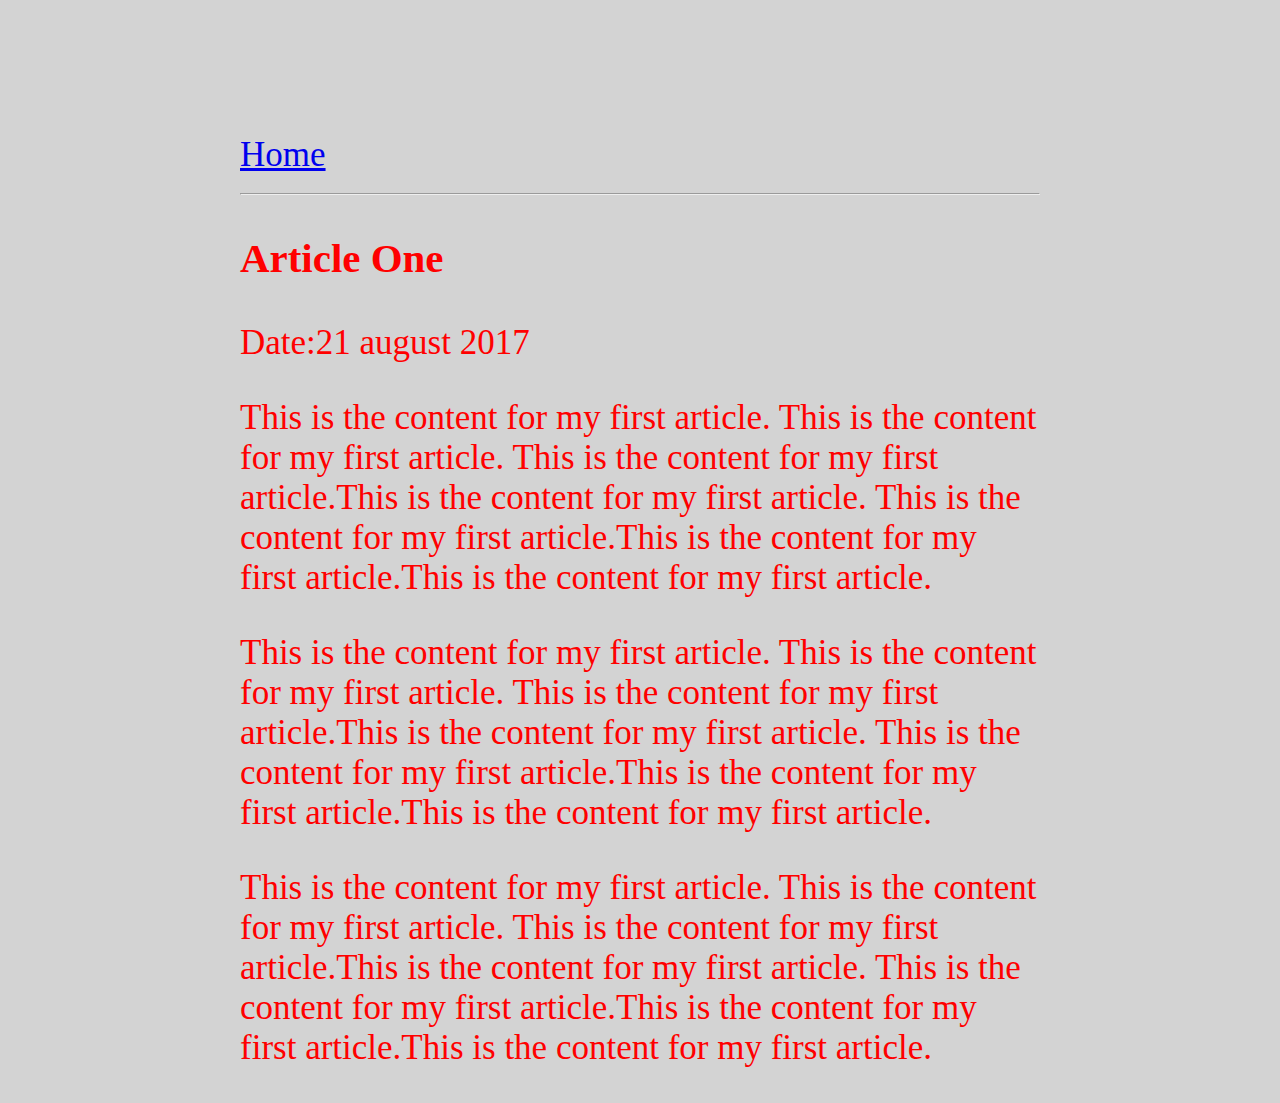
<file: ui/article-one.html>
<html>
    <head>
        <title>
        article one | Radhika Gawande
        </title>
        <meta name="viewport" content="width=device-width, initial-scale=1" />
          <link href="/ui/style.css" rel="stylesheet" />
       
    </head>
    <body>
        <div class="container">
        <div>
            <a href="/">Home</a>
        </div>
        <hr/>
        <h3>
            Article One
            
        </h3>
        <div>
            Date:21 august 2017
        </div>
        <div>
            <p>This is the content for my first article. This is the content for my first article. This is the content for my first article.This is the content for my first article. This is the content for my first article.This is the content for my first article.This is the content for my first article.
            
               </p>
             <p>This is the content for my first article. This is the content for my first article. This is the content for my first article.This is the content for my first article. This is the content for my first article.This is the content for my first article.This is the content for my first article.
               </p>
             <p>This is the content for my first article. This is the content for my first article. This is the content for my first article.This is the content for my first article. This is the content for my first article.This is the content for my first article.This is the content for my first article.
            </p>
        </div>
        </div>
        
    </body>
    
    
</html>
</file>
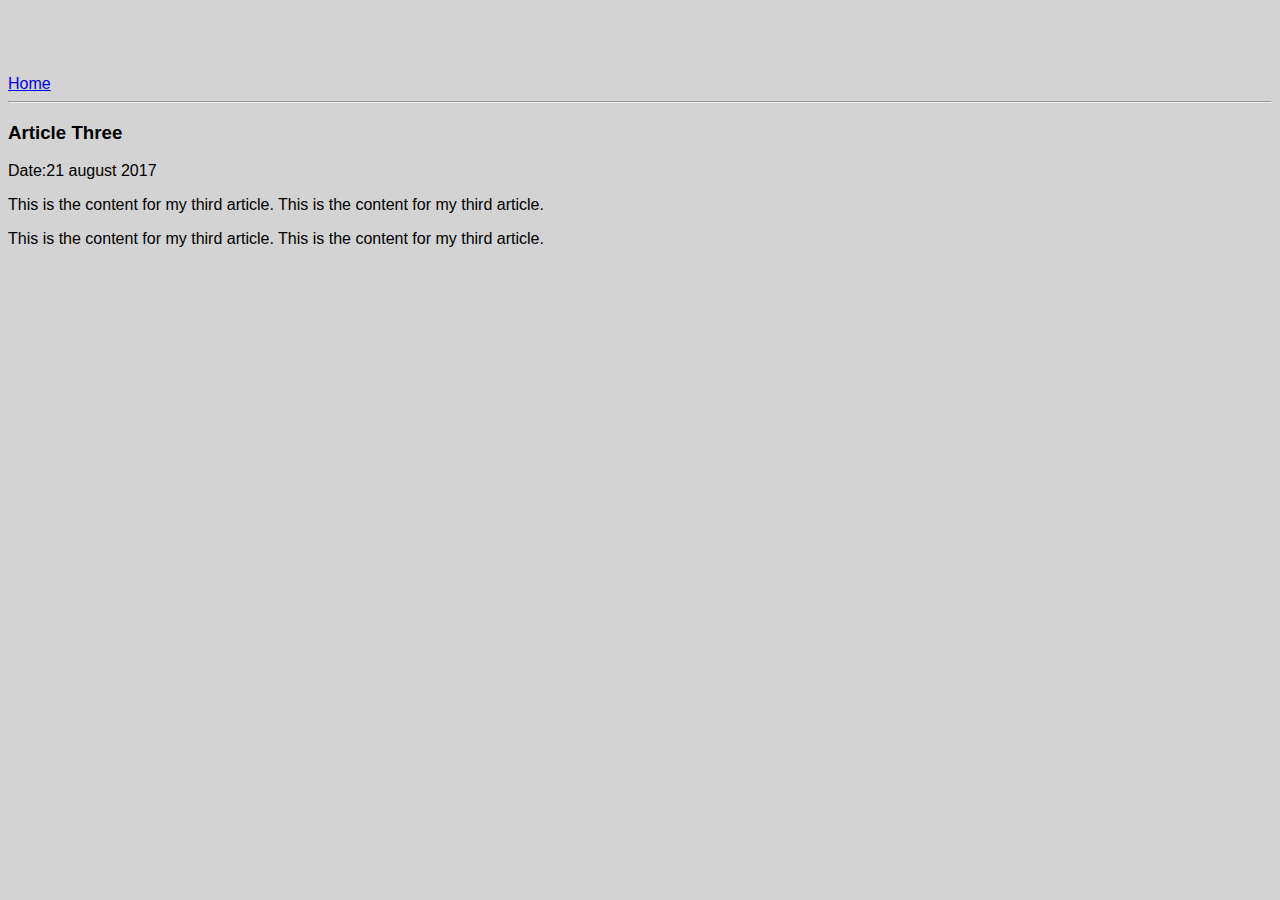
<file: ui/article-three.html>
<html>
    <head>
        <title>
        article three | Radhika Gawande
        </title>
        <meta name="viewport" content="width=device-width, initial-scale=1" />
          <link href="/ui/style.css" rel="stylesheet" />
    </head>
    <body>
        <div>
            <a href="/">Home</a>
        </div>
        <hr/>
        <h3>
            Article Three
            
        </h3>
        <div>
            Date:21 august 2017
        </div>
        <div>
            <p>This is the content for my third article. This is the content for my third article. 
               </p>
             <p>This is the content for my third article. This is the content for my third article.
               </p>
            
        </div>
        
    </body>
    
    
</html>
</file>
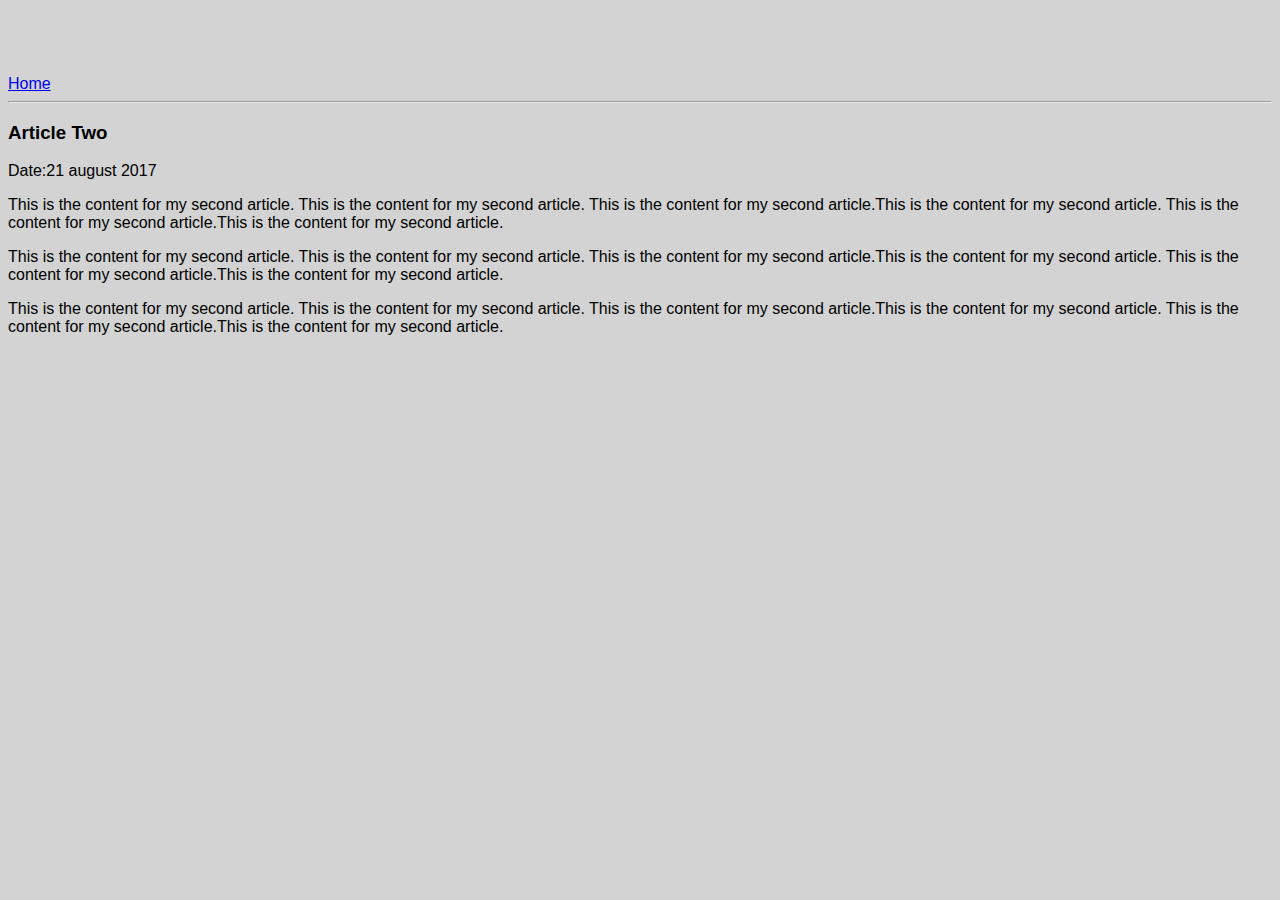
<file: ui/article-two.html>
<html>
  <html>
    <head>
        <title>
        article two | Radhika Gawande
        </title>
        <meta name="viewport" content="width=device-width, initial-scale=1" />
          <link href="/ui/style.css" rel="stylesheet" />
    </head>
    <body>
        <div>
            <a href="/">Home</a>
        </div>
        <hr/>
        <h3>
            Article Two
            
        </h3>
        <div>
            Date:21 august 2017
        </div>
        <div>
            <p>This is the content for my second article. This is the content for my second article. This is the content for my second article.This is the content for my second article. This is the content for my second article.This is the content for my second article.
               </p>
             <p>This is the content for my second article. This is the content for my second article. This is the content for my second article.This is the content for my second article. This is the content for my second article.This is the content for my second article.
               </p>
             <p>This is the content for my second article. This is the content for my second article. This is the content for my second article.This is the content for my second article. This is the content for my second article.This is the content for my second article.
            </p>
        </div>
        
    </body>
    
    
</html>
</file>
<file: ui/style.css>
body {
    font-family: sans-serif;
    background-color: lightgrey;
    margin-top: 75px;
}

.center {
    text-align: center;
}

.text-big {
    font-size: 300%;
}

.bold {
    font-weight: bold;
}

.img-medium {
    height: 200px;
}

  .container {
              max-width:800px;
              margin:0 auto;
              color:red;
              font-family:serif;
              font-size:35;
              padding-top:60px;
              padding-left:20px;
              padding-right:20px;
              
          }
</file>
